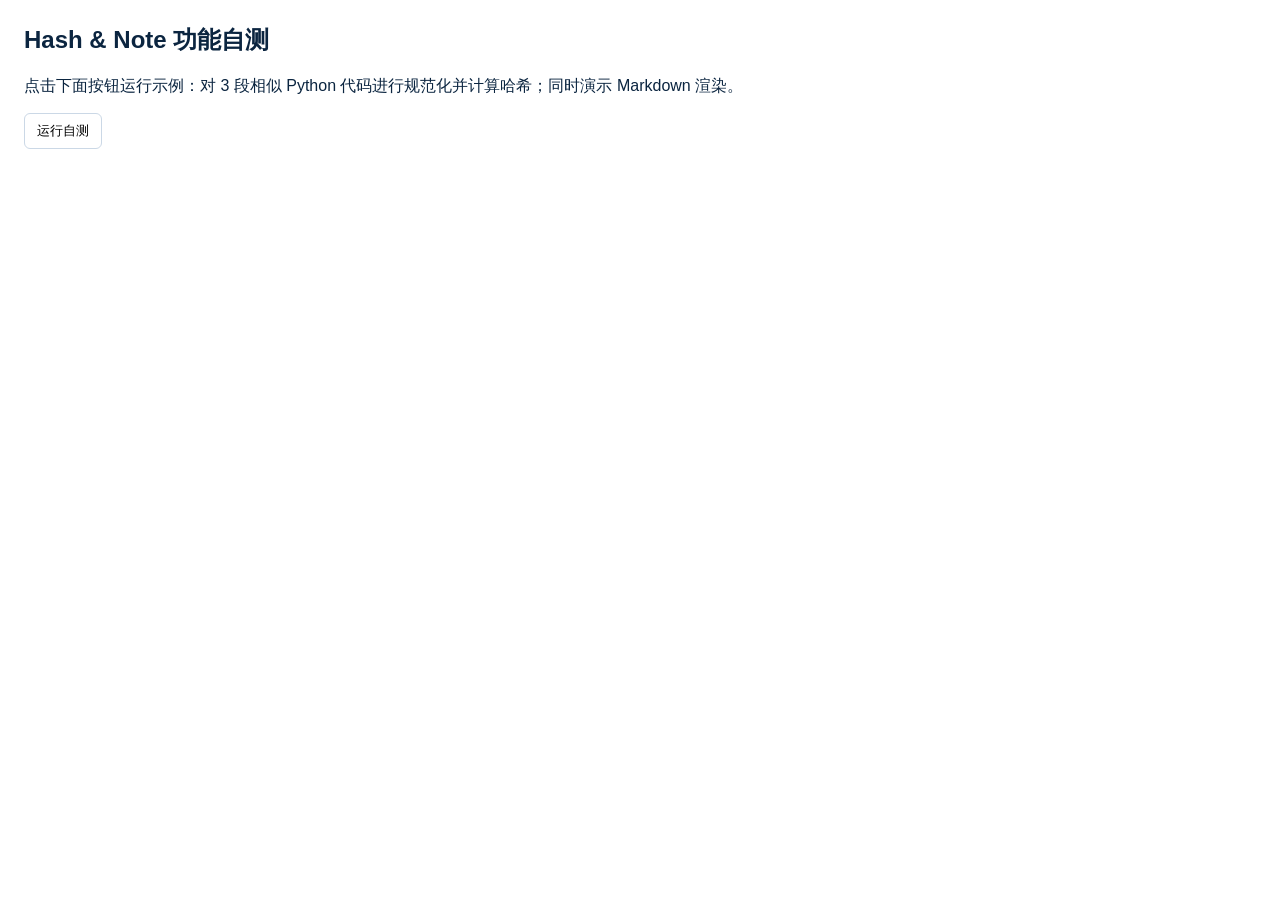
<file: tests/hash_note_test.html>
<!doctype html>
<html lang="zh-CN">
<head>
  <meta charset="utf-8">
  <title>Hash & Note Test</title>
  <meta name="viewport" content="width=device-width,initial-scale=1">
  <style>
    body{font-family:Inter,Arial;margin:24px;color:#0b2540}
    pre{background:#f6f8fb;padding:12px;border-radius:8px}
    .card{border:1px solid #e6eef7;padding:12px;border-radius:8px;margin-bottom:12px}
    .ok{color:green} .bad{color:#c53030}
    button{padding:8px 12px;border-radius:6px;border:1px solid #cbd8e6;background:#fff;cursor:pointer}
  </style>
</head>
<body>
  <h2>Hash & Note 功能自测</h2>
  <p>点击下面按钮运行示例：对 3 段相似 Python 代码进行规范化并计算哈希；同时演示 Markdown 渲染。</p>
  <div style="margin-bottom:12px"><button id="runBtn">运行自测</button></div>
  <div id="out"></div>

<script>
// 从 index.html 中提取的函数（独立实现）
function normalizeCodeForHash(code){
  if(!code) return '';
  code = code.replace(/('{3}|\"\"\")([\s\S]*?)\1/gm,''); // 三引号
  code = code.replace(/#.*$/gm,''); // 注释
  code = code.replace(/\s+/g,' ');
  code = code.replace(/(["'])(?:\\.|[^\\\n])*?\1/gm,''); // 字符串字面量
  try{
    var imports = [];
    code = code.replace(/^(?:\s*(?:from|import)\s+[\w_.]+(?:\s+import\s+[\w_,\s*]+)?)$/gim,function(m){ imports.push(m.replace(/\s+/g,' ')); return ''; });
    if(imports.length>0){ imports = imports.map(function(i){return i.trim()}).sort(); code = imports.join('\n') + '\n' + code; }
  }catch(e){}
  code = code.replace(/\s+/g,' ').trim();
  try{
    var fnMatch = code.match(/def\s+([A-Za-z_]\w*)/);
    var fnName = fnMatch?fnMatch[1]:null;
    var keywords = ['def','return','if','else','elif','for','while','try','except','with','as','class','import','from','in','and','or','not','is','lambda','async','await','pass','break','continue','yield','True','False','None'];
    var idMap = {};
    var idIdx = 1;
    code = code.replace(/\b([A-Za-z_]\w*)\b/g,function(m){
      if(keywords.indexOf(m)!==-1) return m;
      if(fnName && m===fnName) return m;
      if(/^[A-Z][A-Za-z0-9_]*$/.test(m)) return m;
      if(!idMap[m]){ idMap[m] = 'v'+(idIdx++); }
      return idMap[m];
    });
  }catch(e){}
  return code;
}
function simpleHash(str){var h=5381;for(var i=0;i<str.length;i++){h=((h<<5)+h)+str.charCodeAt(i);}return (h>>>0).toString(16)}

function markdownToHtml(md){
  if(!md) return '';
  md = md.replace(/&/g,'&amp;').replace(/</g,'&lt;').replace(/>/g,'&gt;');
  md = md.replace(/```([\s\S]*?)```/g,function(m,p){return '<pre style="background:#f6f8fb;padding:8px;border-radius:6px"><code>'+p.replace(/&/g,'&amp;')+'</code></pre>'});
  md = md.replace(/^######\s?(.*)$/gm,'<h6>$1</h6>');
  md = md.replace(/^#####\s?(.*)$/gm,'<h5>$1</h5>');
  md = md.replace(/^####\s?(.*)$/gm,'<h4>$1</h4>');
  md = md.replace(/^###\s?(.*)$/gm,'<h3>$1</h3>');
  md = md.replace(/^##\s?(.*)$/gm,'<h2>$1</h2>');
  md = md.replace(/^#\s?(.*)$/gm,'<h1>$1</h1>');
  md = md.replace(/\*\*(.*?)\*\*/g,'<strong>$1</strong>');
  md = md.replace(/\*(.*?)\*/g,'<em>$1</em>');
  md = md.replace(/`([^`]+)`/g,'<code style="background:rgba(0,0,0,0.04);padding:2px 4px;border-radius:4px">$1</code>');
  md = md.replace(/\[([^\]]+)\]\(([^)]+)\)/g,'<a href="$2" target="_blank" rel="noreferrer noopener">$1</a>');
  md = md.replace(/(^|\n)[\s]*[-\*]\s+(.+(?:\n|$))/g,function(m,p1,p2){var items = m.trim().split(/\n/).map(function(r){return r.replace(/^[-\*]\s+/,'')});return '<ul>'+items.map(function(it){return '<li>'+it+'</li>'}).join('')+'</ul>';});
  md = md.replace(/\n{2,}/g,'</p><p>');
  md = '<p>' + md + '</p>';
  return md;
}

// 测试序列
var testCodes = [
  "def add(a:int,b:int)->int:\n  \"\"\"示例\"\"\"\n  return a+b",
  "def add(x:int,y:int)->int:\n  return x+y",
  "def add(a:int,b:int=0)->int:\n  return a+b"
];

function runTest(){
  var out=document.getElementById('out'); out.innerHTML='';
  var results = [];
  for(var i=0;i<testCodes.length;i++){
    var c=testCodes[i];
    var norm = normalizeCodeForHash(c);
    var hh = simpleHash(norm);
    var card = document.createElement('div'); card.className='card';
    card.innerHTML = '<div style="font-weight:700;margin-bottom:6px">片段 '+(i+1)+'</div>'+
      '<div style="margin-bottom:6px"><strong>原始代码：</strong><pre>'+escapeHtml(c)+'</pre></div>'+
      '<div style="margin-bottom:6px"><strong>规范化后：</strong><pre>'+escapeHtml(norm)+'</pre></div>'+
      '<div><strong>哈希：</strong><code>'+hh+'</code></div>';
    out.appendChild(card);
    results.push({norm:norm,hash:hh});
  }
  // 比较结果
  var eq1 = (results[0].hash === results[1].hash);
  var eq2 = (results[1].hash === results[2].hash);
  var summary = document.createElement('div'); summary.className='card';
  summary.innerHTML = '<div style="font-weight:700">结果摘要</div>'+
    '<div>片段1 与 片段2 是否相等（规范化后哈希）： <span class="'+(eq1?'ok':'bad')+'">'+eq1+'</span></div>'+
    '<div>片段2 与 片段3 是否相等（规范化后哈希）： <span class="'+(eq2?'ok':'bad')+'">'+eq2+'</span></div>'+
    '<div style="margin-top:8px"><strong>Markdown 渲染示例：</strong></div>'+
    '<div style="margin-top:6px">'+markdownToHtml('# 标题\n**粗体** 文本 \n- 项1\n- 项2\n`inline code`')+'</div>';
  out.appendChild(summary);
}

function escapeHtml(s){return (s||'').replace(/&/g,'&amp;').replace(/</g,'&lt;').replace(/>/g,'&gt;')}

document.getElementById('runBtn').addEventListener('click',runTest);
</script>
</body>
</html>
</file>
